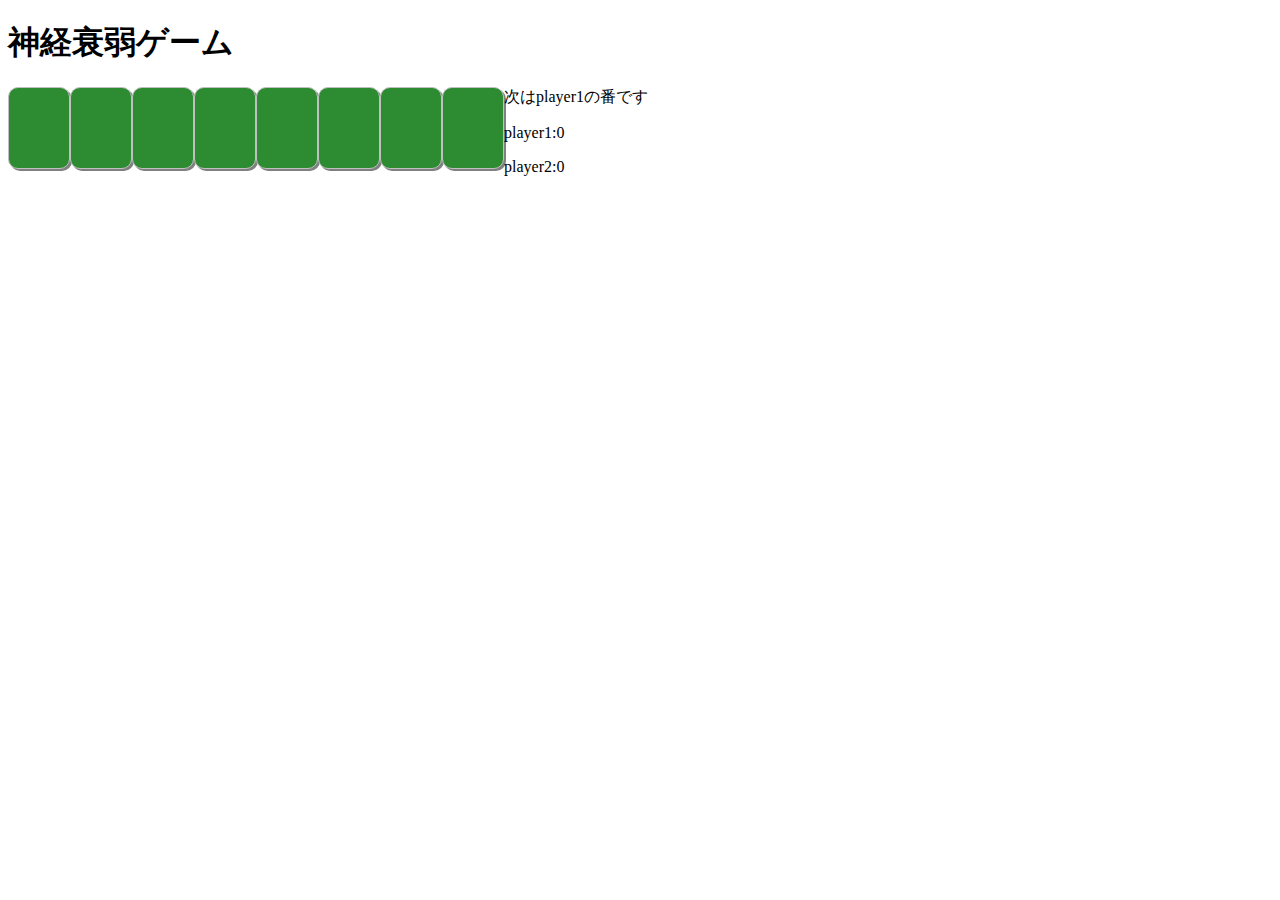
<file: index.html>
<!DOCTYPE html>
<html lang="ja">
  <head>
    <meta charset="UTF-8" />
    <meta name="viewport" content="width=device-width, initial-scale=1.0" />
    <link rel="stylesheet" href="./style.css" />
    <title>神経衰弱</title>
  </head>

  <body>
    <h1>神経衰弱ゲーム</h1>
    <div id="panel"></div>

    <!-- チャレンジ問題 -->

    <p id="nextPlayer"></p>
<p id="player1Point"></p>
<p id="player2Point"></p>

    <!-- チャレンジ問題 ここまで -->

    <script src="./main.js"></script>
  </body>
</html>
</file>
<file: style.css>
panel {
  width: 310px;
  height: 340px;
  overflow: hidden;
}

.card {
  width: 60px;
  height: 80px;
  line-height: 80px;
  border: 1px solid silver;
  border-radius: 10px;
  text-align: center;
  font-size: 26px;
  font-weight: bold;
  box-shadow: gray 2px 2px;
  background: white;
  float: left;
  cursor: pointer;
}
/* 裏の状態 */
.back {
  background-size: 60px 80px;
  background-color: rgb(45, 139, 50);
}

.finish {
  opacity: 0;
  cursor: default;
  pointer-events: none;
}

.not-cursor{
  pointer-events: none;
}
</file>
